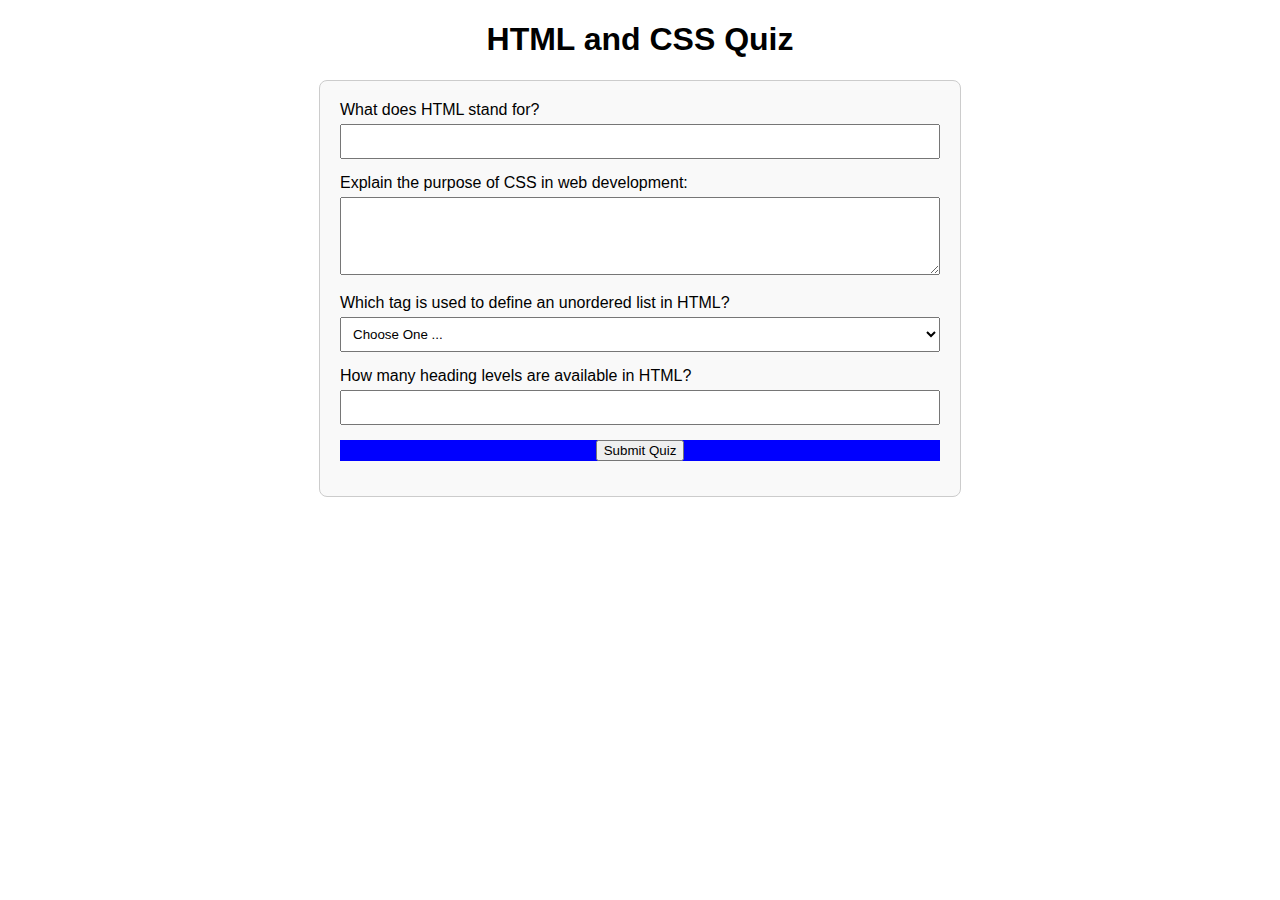
<file: quiz.html>
<!DOCTYPE html>
<html lang="en">
<head>
    <meta charset="UTF-8">
    <meta name="viewport" content="width=device-width, initial-scale=1.0">
    <title>HTML and CSS Quiz</title>
    <link rel="stylesheet" href="styles/quiz.css">
</head>
<body>
    <h1>HTML and CSS Quiz</h1>
    <form action="#" method="post">
        <!-- Question 1: Text Input -->
        <div>
            <label>What does HTML stand for?</label>
            <input type="text" name="q1" id="q1" required>
        </div>

        <!-- Question 2: Textarea -->
        <div>
            <label>Explain the purpose of CSS in web development:</label>
            <textarea name="q2" id="q2" rows="4" cols="50" required></textarea>
        </div>

        <!-- Question 3: Select Box -->
        <div>
            <label>Which tag is used to define an unordered list in HTML?</label>
            <select name="q3" id="q3" required>
                <option value="" selected disabled>Choose One ...</option>
                <option value="ul">&lt;ul&gt;</option>
                <option value="ol">&lt;ol&gt;</option>
                <option value="li">&lt;li&gt;</option>
            </select>
        </div>

        <!-- Question 4: Number Input -->
        <div>
            <label>How many heading levels are available in HTML?</label>
            <input type="number" name="q4" id="q4" min="1" max="6" required>
        </div>

        <!-- Submit Button -->
        <div class="quiz-button">
            <input type="submit" value="Submit Quiz">
        </div>
    </form>
</body>
</html>
</file>
<file: styles/quiz.css>
body {
    font-family: Arial, sans-serif;
    margin: 20px;
}

h1 {
    text-align: center;
}

form {
    max-width: 600px;
    margin: 0 auto;
    padding: 20px;
    border: 1px solid #ccc;
    border-radius: 8px;
    background-color: #f9f9f9;
}

form div {
    margin-bottom: 15px;
}

label {
    display: block;
    margin-bottom: 5px;
}

input[type="text"],
textarea,
select,
input[type="number"] {
    width: 100%;
    padding: 8px;
    box-sizing: border-box;
}

button {
    display: block;
    width: 100%;
    padding: 10px;
    background-color: #4CAF50;
    color: white;
    border: none;
    border-radius: 4px;
    cursor: pointer;
}

button:hover {
    background-color: #45a049;
}

/* Styling for the quiz button */
div.quiz-button {
    background-color: blue;
}

div.quiz-button input[type="submit"] {
    width: auto; /* Set width to auto to allow button to expand */
    display: block;
    margin: 0 auto; /* Center the button horizontally */
}
</file>
